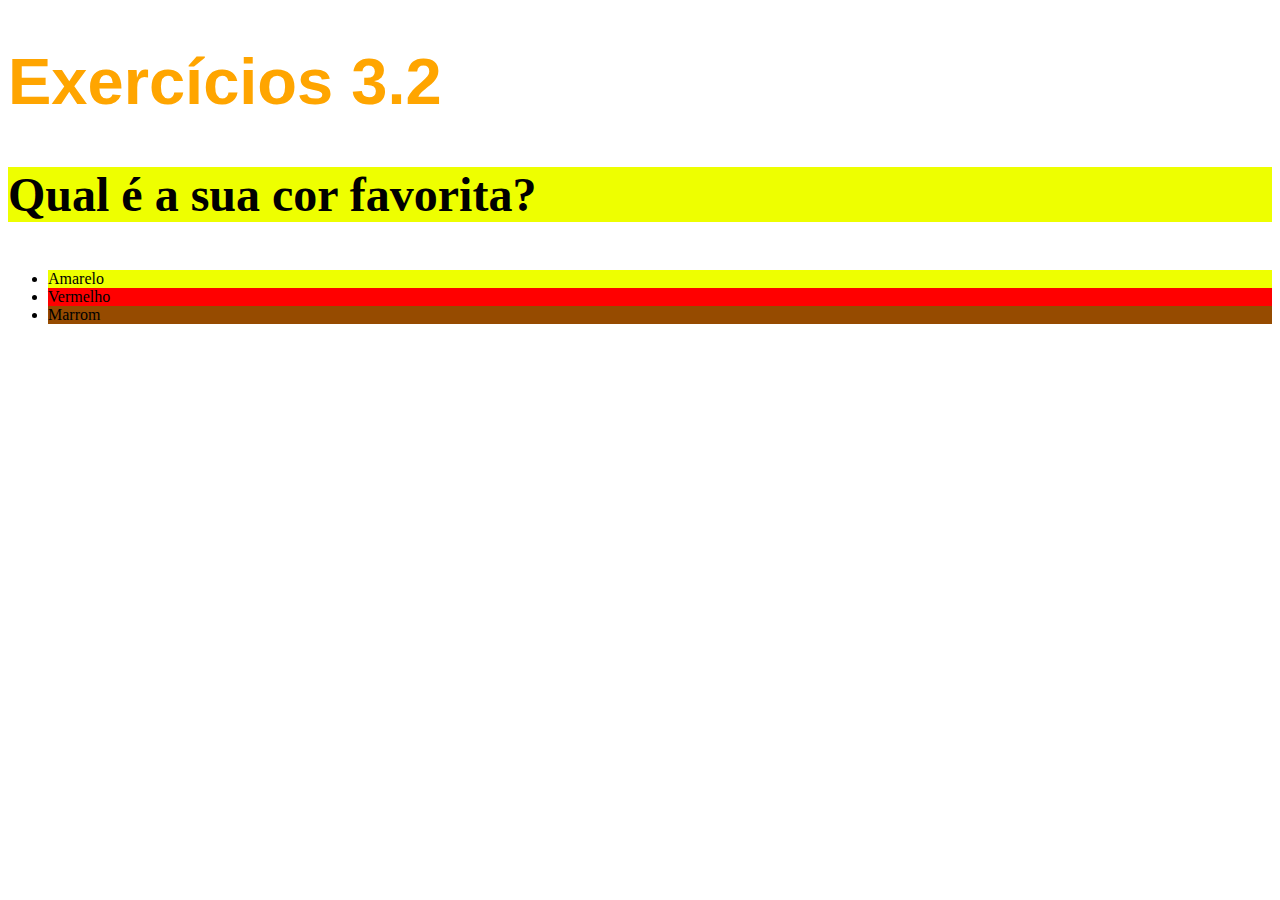
<file: 1-fundamentos/bloco.3-introducao-a-html-e-css/dia.2-html-e-css-primeiros-passos-em-css/index3.2.html>
<!DOCTYPE html>
<html lang="pt-br">
<head>
    <meta charset="UTF-8">    
    <title>HTML</title>
    <link rel="stylesheet" type="text/css" href="style.css">
</head>

<style>
    /*h1 {
        font-family: sans-serif; color: orange;     font-size: 65px;  
    }
    p { font-size: 3em;
        font-weight: 600;
    }
    body {
        font-size: 16px;
    }
    .list {
        background-color: rgb(238, 255, 0); 
    }
    .item2 {
        background-color: red;
    }
    .item3 {
        background-color: rgb(24, 2, 4);    color:white ;
    }
    */
</style>

<body>
    
    <h1>Exercícios 3.2</h1>
    <p class="list">Qual é a sua cor favorita?</p>
    <ul>
        <li class="list">Amarelo</li>
        <li class="item2">Vermelho</li>
        <li class="item3">Marrom</li>
    </ul>
</body>
</html>
</file>
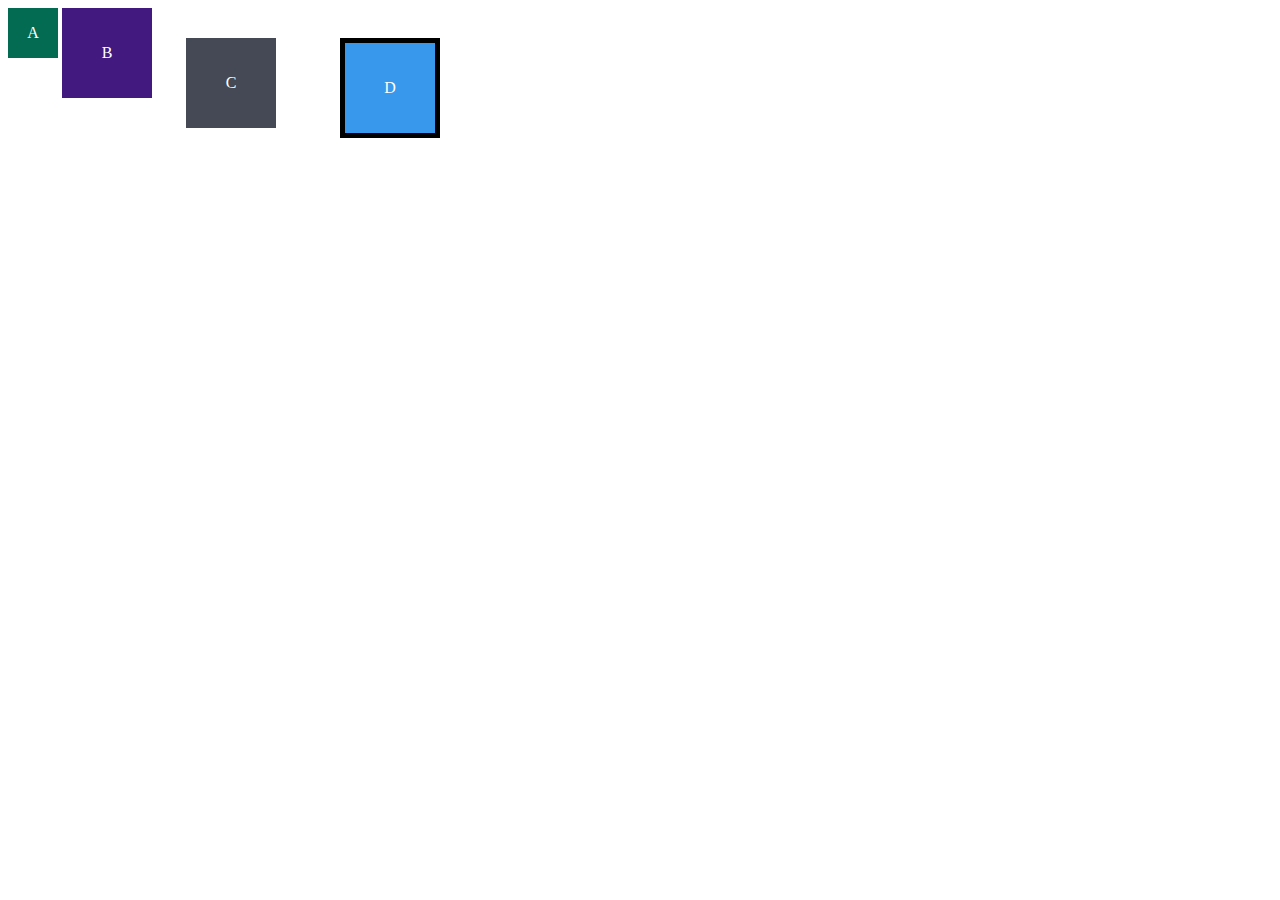
<file: 1-fundamentos/bloco.3-introducao-a-html-e-css/dia.3-html-e-css-seletores-e-posicionamento/index3.3.html>
<!DOCTYPE html>
<html lang="pt-br">
<head>
  <meta charset="UTF-8">
  <meta name="viewport" content="width=device-width, initial-scale=1.0">
  <title>Exercício de Fixação: box model</title>
  <link rel="stylesheet" type="text/css" href="style3.3.css">
</head>
<body>

        <div class="caixa width-and-height" style="background: #036b52">A</div>
        <div class="caixa width-and-height padding" style="background: #41197f;">B</div>
        <div class="caixa width-and-height padding margin" style="background: #444955">C</div>
        <div class="caixa width-and-height padding margin border" style="background: #3898EC">D</div>
   
</body>
</html>
</file>
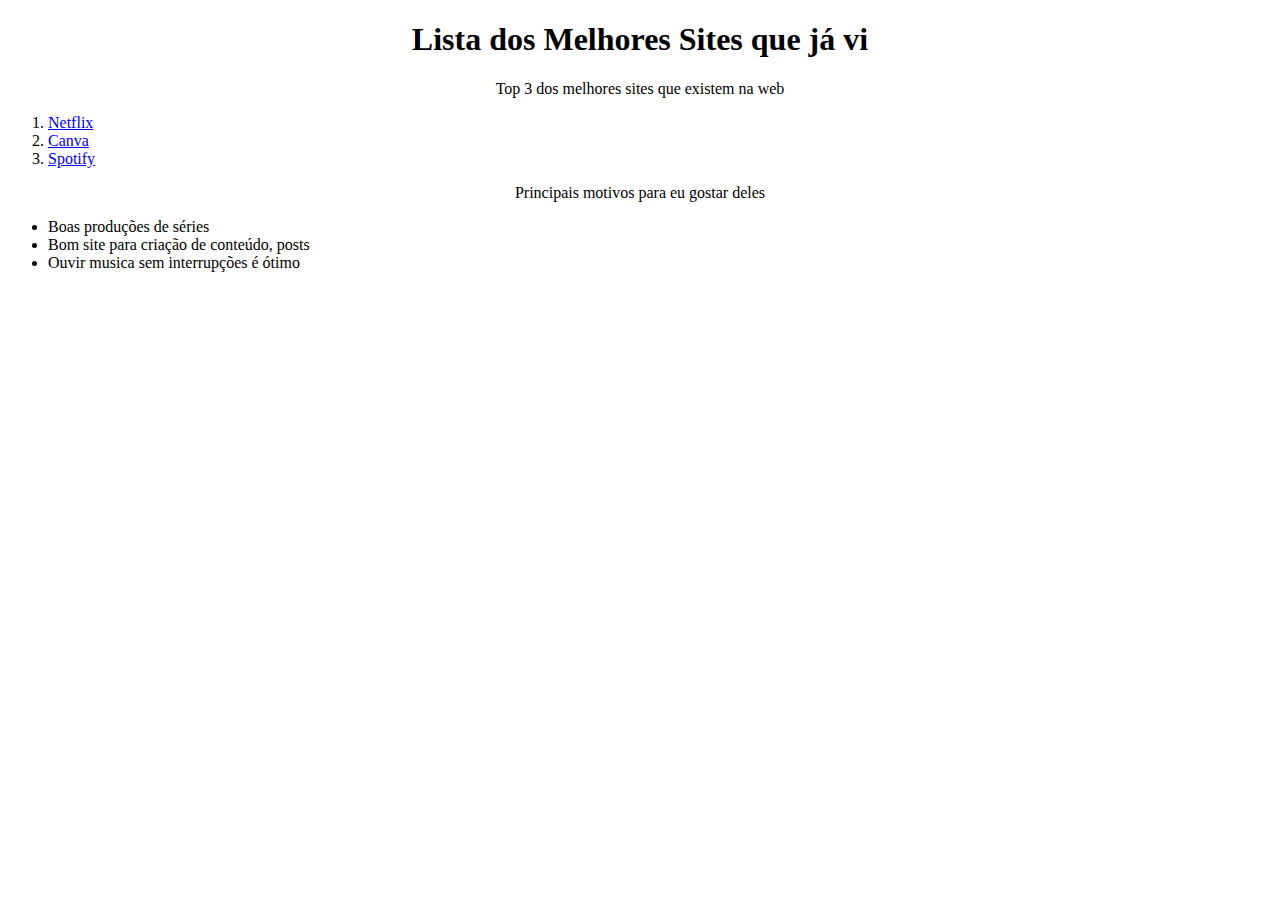
<file: 1-fundamentos/bloco.3-introducao-a-html-e-css/dia.3-html-e-css-seletores-e-posicionamento/parte3/index3.3-3.html>
<!DOCTYPE html>
<html lang="pt-br">
  <head>
    <meta charset="UTF-8">
    <title>Agrupando Seletores</title>
    <link rel="stylesheet" href="style3.3-3.css">
    <link rel="shortcut icon" href="computador.ico">
  </head>
  <body>
    <h1>Lista dos Melhores Sites que já vi</h1>
    <p>Top 3 dos melhores sites que existem na web</p>
    <ol>
        <li><a href="https://www.netflix.com/br/" target="_blank">Netflix</a></li>
        <li><a href="https://www.canva.com/pt_br/" target="_blank">Canva</a></li>
        <li><a href="https://www.spotify.com/br/" target="_blank">Spotify</a></li>
    </ol>
    <p>Principais motivos para eu gostar deles</p>
    <ul>
        <li>Boas produções de séries</li>
        <li>Bom site para criação de conteúdo, posts</li>
        <li>Ouvir musica sem interrupções é ótimo</li>
    </ul>
  </body>
</html>
</file>
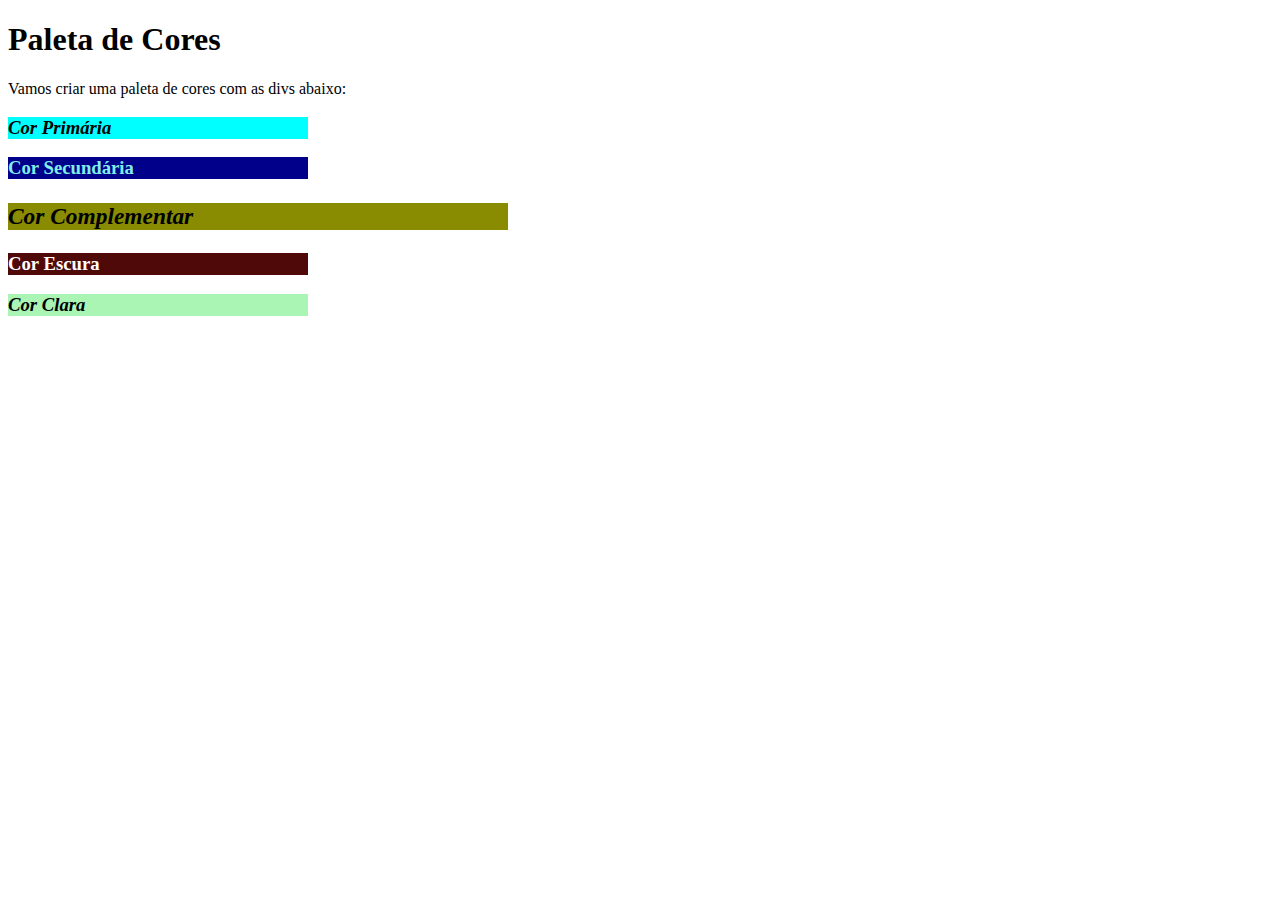
<file: 1-fundamentos/bloco.3-introducao-a-html-e-css/dia.3-html-e-css-seletores-e-posicionamento/parte3/index3.3-4.html>
<!DOCTYPE html>
<html lang="pt-br">
<head>
  <meta charset="UTF-8">
  <title>Pseudoclasses</title>
  <link rel="stylesheet" href="style3.3-4.css">
</head>
<body>
  <h1>Paleta de Cores</h1>
  <p>Vamos criar uma paleta de cores com as divs abaixo:</p>
  <div>
    <h3>Cor Primária</h3>
  </div>
  <div>
    <h3>Cor Secundária</h3>
  </div>
  <div>
    <h3>Cor Complementar</h3>
  </div>
  <div>
    <h3>Cor Escura</h3>
  </div>
  <div>
    <h3>Cor Clara</h3>
  </div>
</body>
</html>
</file>
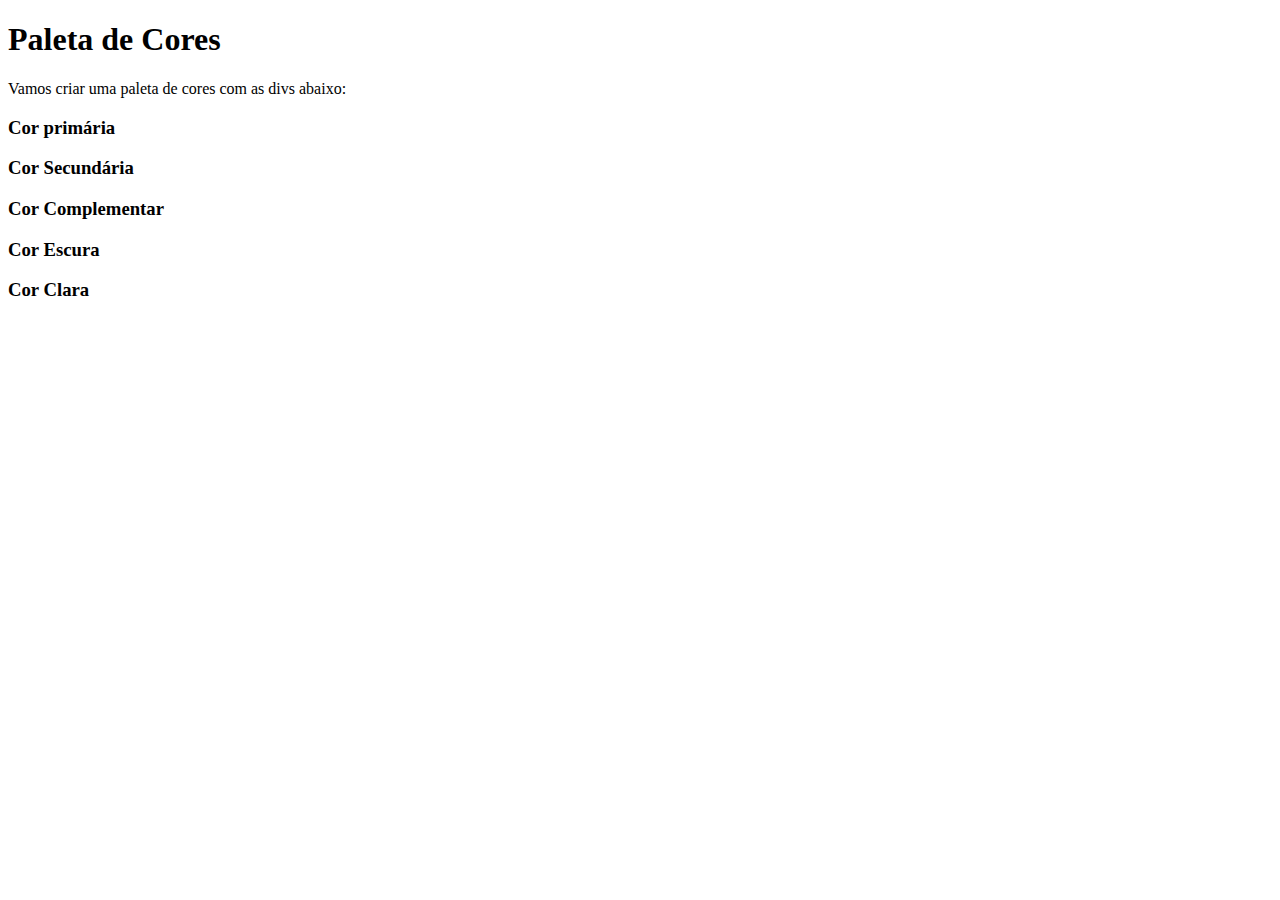
<file: 1-fundamentos/bloco.3-introducao-a-html-e-css/dia.3-html-e-css-seletores-e-posicionamento/parte4/index3.3-4.html>
<!DOCTYPE html>
<html lang="pt-br">
<head>
  <meta charset="UTF-8">
  <title>Pseudoclasses</title>
  <link rel="stylesheet" href="style3.3-4.css">
</head>
<body>
  <h1>Paleta de Cores</h1>
  <p>Vamos criar uma paleta de cores com as divs abaixo:</p>
  <div id="on">
    <h3>Cor primária</h3>
  </div>
  <div>
    <h3>Cor Secundária</h3>
  </div>
  <div>
    <h3>Cor Complementar</h3>
  </div>
  <div>
    <h3>Cor Escura</h3>
  </div>
  <div>
    <h3>Cor Clara</h3>
  </div>
</body>
</html>
</file>
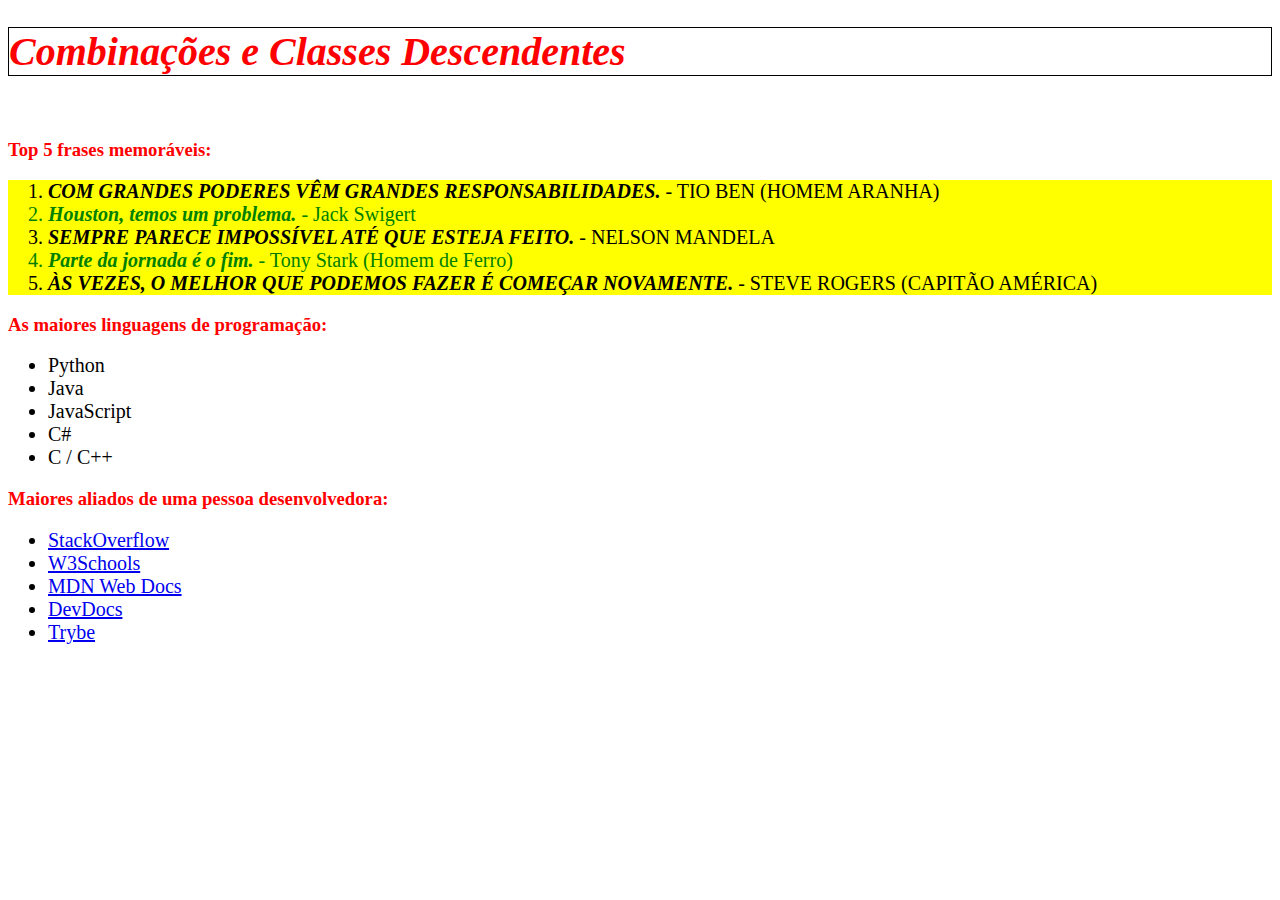
<file: 1-fundamentos/bloco.3-introducao-a-html-e-css/dia.3-html-e-css-seletores-e-posicionamento/parte4/index3.3-5.html>
<!DOCTYPE html>
<html lang="pt-br">
  <head>
    <meta charset="UTF-8">
    <link rel="stylesheet" href="style3.3-5.css">
    <title>#GoTrybe</title>
  </head>
  <body>
    <h1 class="title itali"><em>Combinações e Classes Descendentes</em></h1>
    <br />
    <h3 class="title">Top 5 frases memoráveis:</h3>
    <ol id="ord">
      <li><em>Com grandes poderes vêm grandes responsabilidades.</em> - Tio Ben (Homem Aranha)</li>
      <li><em>Houston, temos um problema.</em> - Jack Swigert</li>
      <li><em>Sempre parece impossível até que esteja feito.</em> - Nelson Mandela</li>
      <li><em>Parte da jornada é o fim.</em> - Tony Stark (Homem de Ferro)</li>
      <li><em>Às vezes, o melhor que podemos fazer é começar novamente.</em> - Steve Rogers (Capitão América)</li>
    </ol>
    <h3 class="title">As maiores linguagens de programação:</h3>
    <ul>
      <li>Python</li>
      <li>Java</li>
      <li>JavaScript</li>
      <li>C#</li>
      <li>C / C++</li>
    </ul>
    <h3 class="title">Maiores aliados de uma pessoa desenvolvedora:</h3>
    <ul>
      <li>
        <a href="https://pt.stackoverflow.com/" target="_blank">StackOverflow</a>
      </li>
      <li>
        <a c href="https://www.w3schools.com/" target="_blank">W3Schools</a>
      </li>
      <li>
        <a href="https://developer.mozilla.org/pt-BR/" target="_blank">MDN Web Docs</a>
      </li>
      <li>
        <a href="https://devdocs.io/" target="_blank">DevDocs</a>
      </li>
      <li>
        <a href="https://app.betrybe.com/" target="_blank">Trybe</a>
      </li>
    </ul>
  </body>
</html>
</file>
<file: 1-fundamentos/bloco.3-introducao-a-html-e-css/dia.2-html-e-css-primeiros-passos-em-css/style.css>
h1 {
    font-family: sans-serif; color: orange; font-size: 65px;  
}
p { font-size: 3em;
    font-weight: 600;
}
body {
    font-size: 16px;
}
.list {
    background-color: rgb(238, 255, 0); 
}
.item2 {
    background-color: red;
}
.item3 {
    background-color: rgb(150, 75, 0);
}
</file>
<file: 1-fundamentos/bloco.3-introducao-a-html-e-css/dia.3-html-e-css-seletores-e-posicionamento/style3.3.css>
.caixa {
    color: white;
    display: inline-block;
    line-height: 50px;
    text-align: center;
    vertical-align: top;
  }
  
  .width-and-height {
    height: 50px;
    width: 50px;
  }
  
  /* insira na classe abaixo um padding de 20px para aplicá-lo aos itens B, C e D */
  .padding {
      padding: 20px;
  }
  
  /* insira na classe abaixo uma margem de 30px para aplicá-la aos itens C e D */
  .margin {
    margin: 30px;
  }
  
  /* insira na classe abaixo uma borda com valor '5px solid black' para aplicá-la ao item D */
  .border {
    border: 5px solid black;
  }
</file>
<file: 1-fundamentos/bloco.3-introducao-a-html-e-css/dia.3-html-e-css-seletores-e-posicionamento/parte3/style3.3-3.css>
h1, p {
    text-align: center;
}
li:hover {
    background-color: rgb(207, 108, 108);
    width: 300px;
    list-style: none;
}
li:active {
    color: rgb(177, 243, 213);
    list-style: none;
}
</file>
<file: 1-fundamentos/bloco.3-introducao-a-html-e-css/dia.3-html-e-css-seletores-e-posicionamento/parte3/style3.3-4.css>
div:hover {
    border: solid 2px black;
    width: 300px;
}
div:nth-of-type(1) {
    background-color: cyan;
    width: 300px;
    
}
div:nth-of-type(2) {
    background-color: darkblue;
    width: 300px;
    color: rgb(130, 238, 233);
}
div:nth-of-type(3) {
    background-color: rgb(137, 139, 0);
    width: 500px;
    font-size: 20px;
    
}
div:nth-of-type(4) {
    background-color: rgb(80, 9, 9);
    width: 300px;
    color: white;
}
div:nth-of-type(5) {
    background-color: rgb(170, 245, 180);
    width: 300px;
}
div:nth-of-type(odd){
    font-style: italic;
}
</file>
<file: 1-fundamentos/bloco.3-introducao-a-html-e-css/dia.3-html-e-css-seletores-e-posicionamento/parte4/style3.3-4.css>
div:hover {
    background-color: cyan;
    width: 300px;
}
</file>
<file: 1-fundamentos/bloco.3-introducao-a-html-e-css/dia.3-html-e-css-seletores-e-posicionamento/parte4/style3.3-5.css>
#ord {
    background-color: yellow;
}
ol li:nth-child(even) {
    color: green;
}
ol li:nth-child(odd) {
    text-transform: uppercase;
}
.title {
    color: red;
}
.itali {
    font-size: 40px;
    border: solid 1px black;
} 
li {
    font-size: 20px; 
}
li em {
    font-weight: bold;
}
a:hover {
    display: block;
    font-weight: bold;
}
</file>
